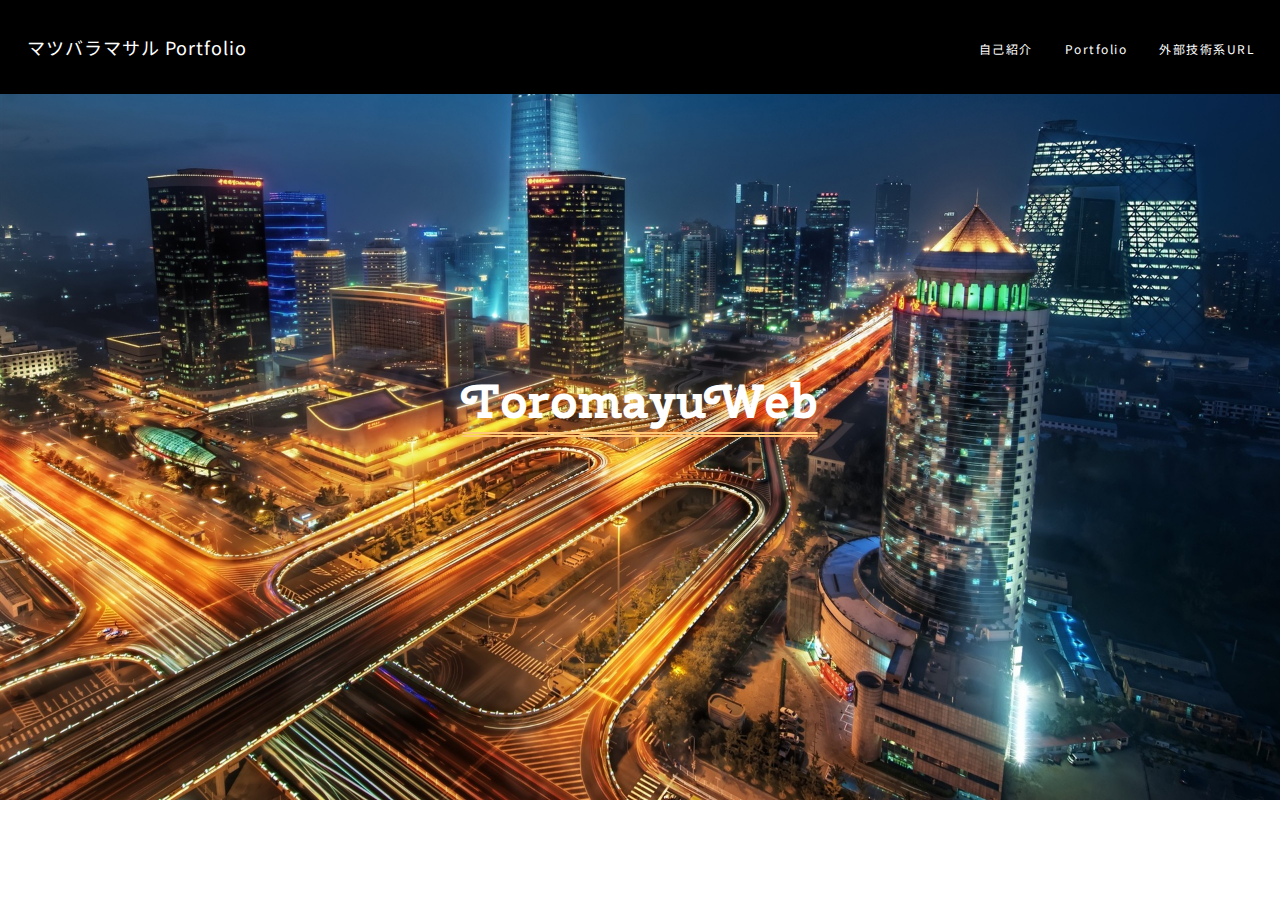
<file: index.html>
<!DOCTYPE html>

<head>
    <link rel="stylesheet" href="index_header.css">
    <title>Masaru's ポートフォリオ</title>
    <meta http-equiv="Content-Type" content="text/html; charset=utf-8" />
</head>

<body>
    <header class="common_header">
        <!-- ロゴ -->
        <a href="index.html" class="logo">マツバラマサル Portfolio</a>
        <!-- ナビゲーション -->
        <ul>
            <li><a href="index.html">自己紹介</a></li>
            <li><a href="portfolio.html">Portfolio</a></li>
            <li><a href="shop.html">外部技術系URL</a></li>        </ul>
    </header>

    <!-- スクロール用のsectionタグ -->
    <section class="section section-a">
        <div class="head_picture_inf">
            <img src="heeee.jpg">
            <h1>ToromayuWeb</h1>
        </div>
    </section>
   
    <footer class="common_footer">
        <p></p>
    </footer>

</body>

</html>
</file>
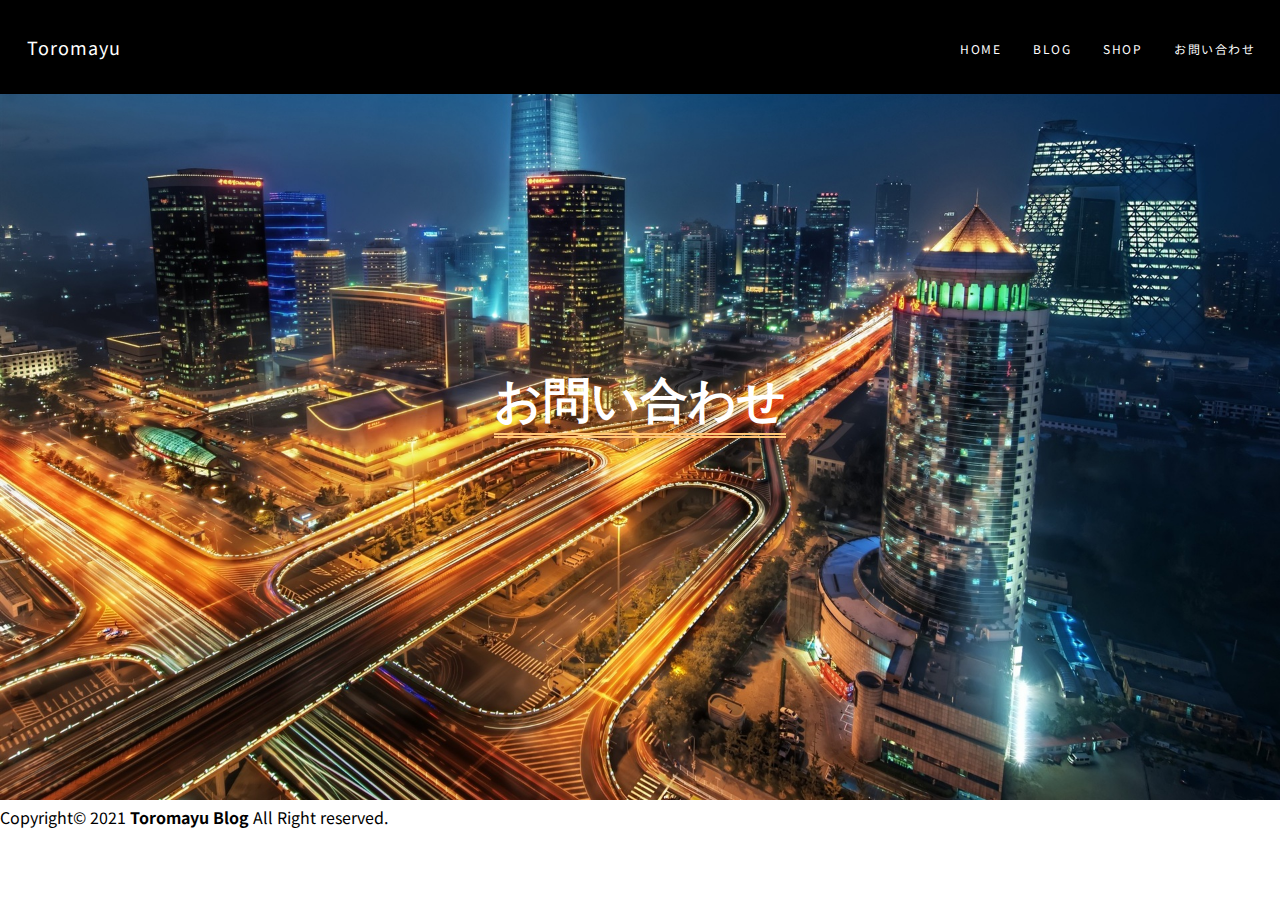
<file: help.html>
<!DOCTYPE html>

<head>
    <!--CSSの読み込みファイルの書き込み-->
    <link rel="stylesheet" href="index_header.css">
    <title>toromayuブログ</title>
    <meta http-equiv="Content-Type" content="text/html; charset=utf-8" />
    <script async src="https://pagead2.googlesyndication.com/pagead/js/adsbygoogle.js?client=ca-pub-6130050406395437"
     crossorigin="anonymous"></script>
</head>

<body>
    <header class="common_header">
        <!-- ロゴ -->
        <a href="index.html" class="logo">Toromayu</a>
        <!-- ナビゲーション -->
        <ul>
            <li><a href="index.html">HOME</a></li>
            <li><a href="blog.html">BLOG</a></li>
            <li><a href="shop.html">SHOP</a></li>
            <li><a href="help.html">お問い合わせ</a></li>
        </ul>
    </header>

    <!-- スクロール用のsectionタグ -->
    <section class="section section-a">
        <div class="head_picture_inf">
            <img src="heeee.jpg">
            <h1>お問い合わせ</h1>
        </div>
    </section>
  
    <footer class="common_footer">
        <p>Copyright©︎ 2021 <strong>Toromayu Blog </strong> All Right reserved.</p>
    </footer>

</body>

</html>
</file>
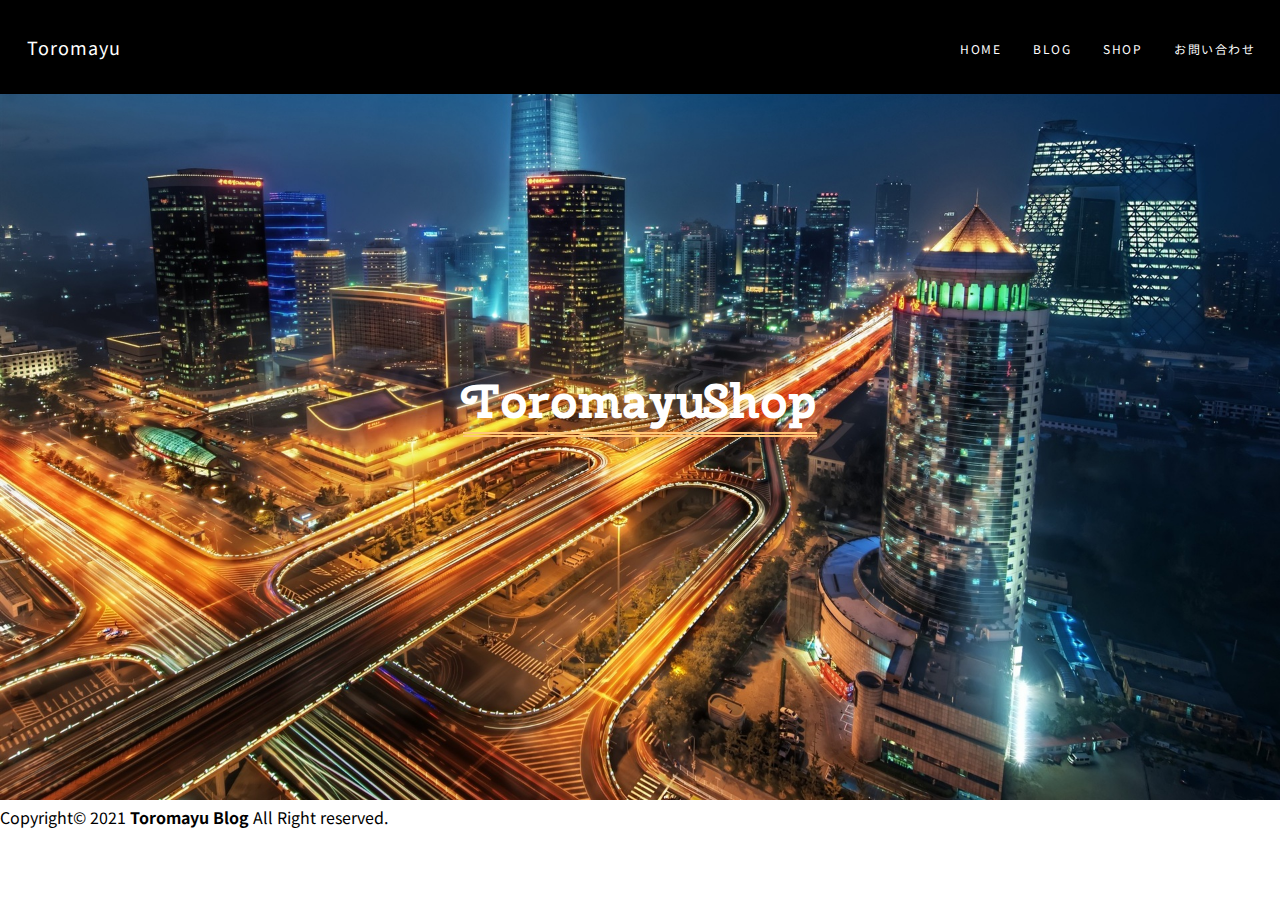
<file: shop.html>
<!DOCTYPE html>

<head>
    <!--CSSの読み込みファイルの書き込み-->
    <link rel="stylesheet" href="index_header.css">
    <title>toromayuブログ</title>
    <meta http-equiv="Content-Type" content="text/html; charset=utf-8" />
    <script async src="https://pagead2.googlesyndication.com/pagead/js/adsbygoogle.js?client=ca-pub-6130050406395437"
     crossorigin="anonymous"></script>
</head>

<body>
    <header class="common_header">
        <!-- ロゴ -->
        <a href="index.html" class="logo">Toromayu</a>
        <!-- ナビゲーション -->
        <ul>
            <li><a href="index.html">HOME</a></li>
            <li><a href="blog.html">BLOG</a></li>
            <li><a href="shop.html">SHOP</a></li>
            <li><a href="help.html">お問い合わせ</a></li>
        </ul>
    </header>

    <!-- スクロール用のsectionタグ -->
    <section class="section section-a">
        <div class="head_picture_inf">
            <img src="heeee.jpg">
            <h1>ToromayuShop</h1>
        </div>
    </section>
  
    <footer class="common_footer">
        <p>Copyright©︎ 2021 <strong>Toromayu Blog </strong> All Right reserved.</p>
    </footer>

</body>

</html>
</file>
<file: index_header.css>
@import url('https://fonts.googleapis.com/css2?family=Noto+Sans+JP:wght@300&display=swap');
@import url('https://fonts.googleapis.com/css2?family=Cherry+Swash&display=swap');
* {
    margin: 0;
    padding: 0;
    box-sizing: border-box;
}

a {
    text-decoration: none;
}

html {
    overflow: auto;
}

body {
    font-family: 'Noto Sans JP', sans-serif;
    min-width: 160px;
    overflow-x: hidden;
}

header {
    /* headerを画面上部に固定する */
    position: fixed;
    top: 0;
    left: 0;
    width: 100%;
    /* ロゴとナビゲーションを横並びにする */
    display: flex;
    justify-content: space-between;
    align-items: center;
    /* スクロールしても他のコンテンツの下にならないようにする */
    z-index: 1000;
    /* 背景色を黒にする */
    background: #000;
    /* headerに余白を作る */
    padding: 25px 15px;
    /* アニメーションの変化時間 */
    transition: 0.5s;
}


/* ロゴのデザイン */

.logo {
    color: #fff;
    text-decoration: none;
    font-size: 18px;
    letter-spacing: 1px;
    /* アニメーションの変化時間 */
    transition: 0.5s;
}


/* ナビゲーションのリンクを横並びにする */

header ul {
    display: flex;
    justify-content: center;
    align-items: center;
}

header li {
    list-style: none;
    margin: 10px;
}


/* ナビゲーションのリンクのスタイル調整 */

header a {
    display: inline-block;
    margin-left: 12px;
    color: #fff;
    font-size: 12px;
    text-decoration: none;
    letter-spacing: 1.5px;
    /* アニメーションの変化時間 */
    transition: 0.5s;
}


/* スクロールするため高さを出すためのsection */

.section-a {
    color: black;
}

.head_picture_inf {
    position: relative;
}

.head_picture_inf h1 {
    font-size: 3em;
    position: absolute;
    color: white;
    top: 50%;
    left: 50%;
    -ms-transform: translate(-50%, -50%);
    -webkit-transform: translate(-50%, -50%);
    transform: translate(-50%, -50%);
    border-bottom: double 5px #FFC778;
    font-family: 'Cherry Swash', cursive;
}

.head_picture_inf img {
    width: 100%;
}

.news_space {
    position: relative;
    color: black;
    text-align: left;
    font-family: 'Noto Sans JP', sans-serif;
    margin: 3% 7%;
    padding: 0px;
}


/*新着情報の文字部分の設定*/

.news_viewer {
    margin: 10px 30px;
}

.news_viewer h2 {
    padding: 10px;
    font-family: 'Noto Sans JP', sans-serif;
}


/*===Newsリスト群===*/

.news-list {
    list-style: none outside;
    margin: 0;
    padding: 0;
}

.news-list .item a {
    display: flex;
    flex-wrap: wrap;
    flex-wrap: nowrap;
    text-decoration: none;
    color: #333;
    border-bottom: 1px solid #CCC;
    padding: 20px 20px;
}

.news-list .item:first-child a {
    border-top: 1px solid #CCC;
}

.news-list .item .date {
    margin: 0;
    min-width: 140px;
    font-size: 16px;
    color: #999;
    padding: 0 20px 0 0;
}


/*=Category別新着情報欄の設定=*/


/*==”お知らせ（灰）”についての設定*/

.news-list .item .category {
    margin: 0;
    min-width: 140px;
    padding: 0 20px 0 0;
}

.news-list .item .category span {
    background: #999;
    color: #FFF;
    text-align: center;
    display: inline-block;
    padding: 5px 20px;
    font-size: 12px;
    line-height: 1;
}


/*==”更新中（赤）”についての設定*/

.news-list .item .category_red {
    margin: 0;
    min-width: 140px;
    padding: 0 20px 0 0;
}

.news-list .item .category_red span {
    background: red;
    color: #FFF;
    text-align: center;
    display: inline-block;
    padding: 5px 20px;
    font-size: 12px;
    line-height: 1;
}

.news-list .item .category_blue {
    margin: 0;
    min-width: 140px;
    padding: 0 20px 0 0;
}

.news-list .item .category_blue span {
    background: skyblue;
    color: #FFF;
    text-align: center;
    display: inline-block;
    padding: 5px 20px;
    font-size: 12px;
    line-height: 1;
}


/*itemやtitleについての設定*/

.news-list .item .title {
    margin: 0;
    width: 100%;
}

.news-list .item a:hover .title {
    color: #00F;
}

.all_category {
    color: red;
    margin: 30px;
    text-align: right;
}





@media screen and (max-width: 767px) {
    .news-list .item a {
        flex-wrap: wrap;
    }
    .news-list .item .date {
        min-width: 100px;
    }
    .news-list .item .title {
        margin-top: 10px;
    }
}

.section-b {
    background: #fff;
}


/* スクロールして「scroll-navクラス」がついたときのヘッダーデザイン */

header.scroll-nav {
    /* 余白を狭くする */
    padding: 10px 15px;
    /* 背景を白にする */
    background: #fff;
    /* コンテンツの背景が白でもナビゲーションだと分かりやすいように影をつける */
    box-shadow: 0 0.5rem 1rem rgba(0, 0, 0, 0.1);
}
</file>
